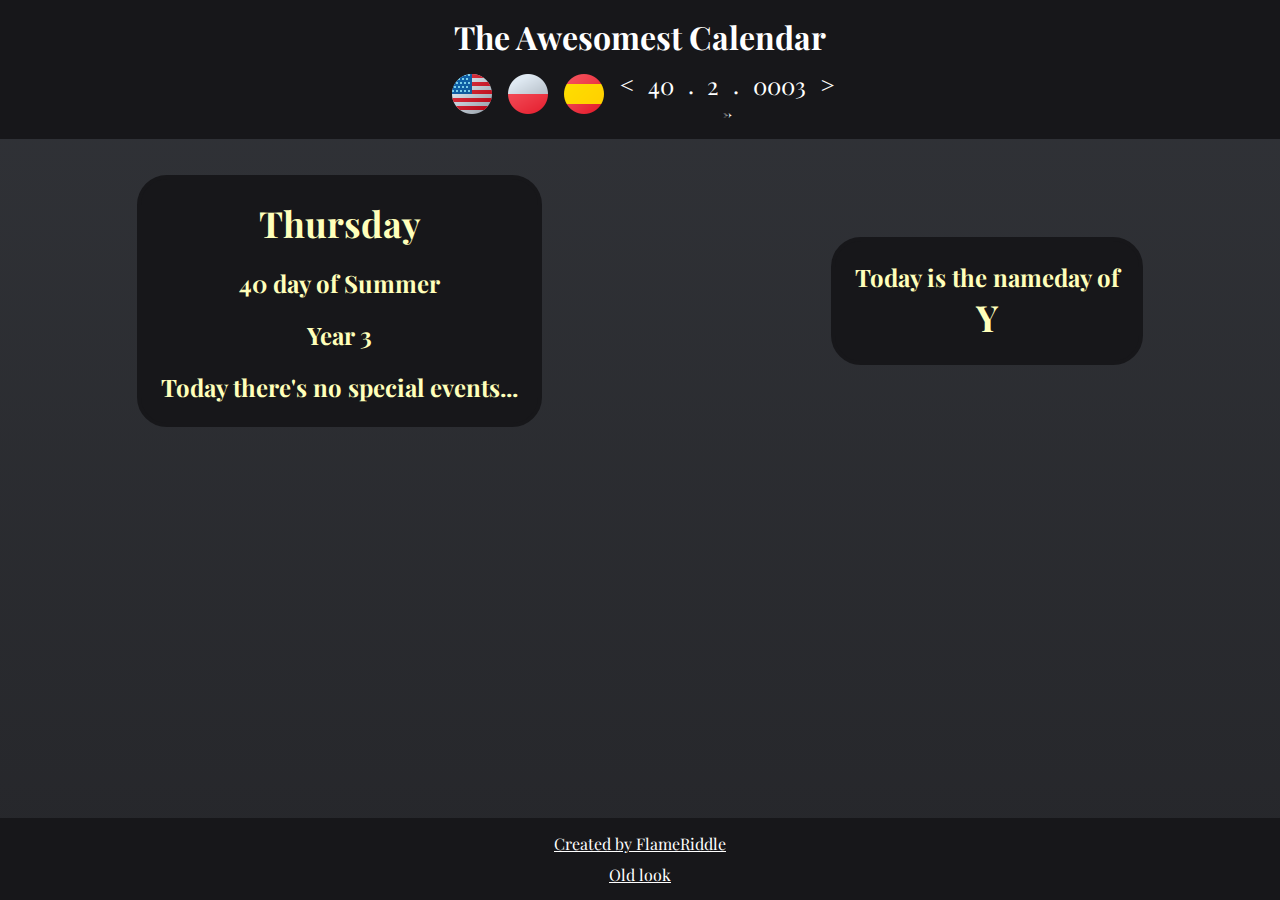
<file: index.html>
<!DOCTYPE html>
<html lang="en">
<head>
    <meta charset="UTF-8">
    <meta http-equiv="X-UA-Compatible" content="IE=edge">
    <meta name="viewport" content="width=device-width, initial-scale=1.0">
    <title></title>
    <link rel="icon" href="assets/img/favicon.ico">
    <link rel="stylesheet" href="assets/style.css">
    <link href="https://fonts.googleapis.com/css2?family=Playfair+Display&display=swap" rel="stylesheet">
</head>
<body>
    
<header class="col font background">
    <h1 class="output" id="headline">js not working dummy</h1>
    <div class="row" id="head2">
        <div id="lang">
            <img class="lang" src="assets/img/us.png" id="en">
            <img class="lang" src="assets/img/pl.png" id="pl">
            <img class="lang" src="assets/img/es.png" id="es">
        </div>
        <div class="col">
            <div id="date" class="row">
                <div id="prev" class="click gray">&lt;</div>
                <input type="number" id="day" min="0" max="90" pattern="/^-?\d+\.?\d*$/" onKeyPress="if(this.value.length==2) return false;">.
                <input type="number" id="month" min="1" max="4" pattern="/^-?\d+\.?\d*$/" onKeyPress="if(this.value.length==1) return false;">.
                <input type="number" id="year" min="0" max="9999" pattern="/^-?\d+\.?\d*$/" onKeyPress="if(this.value.length==4) return false;">
                <div id="next" class="click gray">&gt;</div>
            </div>
            <button id="goto" class="click font">-&gt;</button>
        </div>
    </div>
</header>

<main class="row">
    <section id="main" class="col background font">
        <h2 class="output" id="weekday">hello firefox</h2>
        <p class="output" id="monthday">or other browsers</p>
        <p class="output" id="year">anyway</p>
        <p class="output" id="events">please use chrome</p>
    </section>
    <section id="namedays" class="background font">
        <p class="output"></p>
        <h2 class="output"></h2>
    </section>
</main>

<footer class="col font background">
    <a class="output font" id="credits" href="https://flameriddle.github.io/epic-portfolio/">or opera</a>
    <a class="output font" id="old" href="assets/old/">or any other good one</a>
</footer>

</body>
<script type="module" src="js/script.js"></script>
</html>
</file>
<file: assets/style.css>
*{
    font-family: 'Playfair Display', serif;
    margin: 0;
    text-align: center;
    user-select: none;
}
body{
    height: 75vh;
}
header, footer{
    position: fixed;
    width: 100vw;
    padding: 15px 0px;
}
header{
    top: 0;
    gap: 10px;
}
#head2{
    gap: 10px;
}
footer{
    bottom: 0;
    gap: 10px;
}
.col{
    display: flex;
    flex-direction: column;
    align-items: center;
}
.row{
    flex-direction: row;
    display: flex;
}
section{
    border-radius: 30px;
    padding: 20px;
    font-size: 1.5rem;
    gap: 20px;
    font-weight: bold;
    border: 4px solid;
}
input,input:focus{
    background-color: transparent;
    border: none;
    outline: none;
    appearance: none;
    font-size: 1.5rem;
    -moz-appearance: textfield;
}
img{
    border-width: 2px;
    border-radius: 70%;
    border-style: solid;
    cursor: pointer;
    border-color: transparent;
    transition: 200ms;
}
img:hover{
    transition: 200ms;
}
button{
    height: 50%;
    width: 100%;
    background-color: transparent;
    font-weight: bold;
    border: none;
}
#date{
    font-size: 1.5rem;
}
main{
    margin-top: 175px;
    margin-bottom: 110px;
    flex-wrap: wrap;
    gap: 15px;
    justify-content: space-around;
    align-items: center;
}
.click{
    cursor: pointer;
}



.font,input{
    color: #FFFFFF;
}
img:hover{
    border-color: #FFFFFF;
}
input:focus,button:hover,.gray:hover,a:hover{
    color: #E3E5E8;
}
.background{
    background-color: #17171A;
}
section{
    border-color: #17171A;
}
body{
    background: linear-gradient(#313338, #26272B);
}



@media (max-width:410px){
    header, footer{
        font-size: 0.8rem;
    }
    input,input:focus,#date{
        font-size: 1.3rem;
    }
    main{
        margin-top: 155px;
        margin-bottom: 100px;
    }
}
@media (max-width:360px){
    header{
        font-size: 0.6rem;
    }
    footer{
        font-size: 0.7rem;
    }
    input,input:focus,#date{
        font-size: 1rem;
    }
    img{
        width: 30px;
    }
    main{
        margin-top: 125px;
    }
}



input::-webkit-outer-spin-button,
input::-webkit-inner-spin-button {
    -webkit-appearance: none;
    margin: 0;
}
</file>
